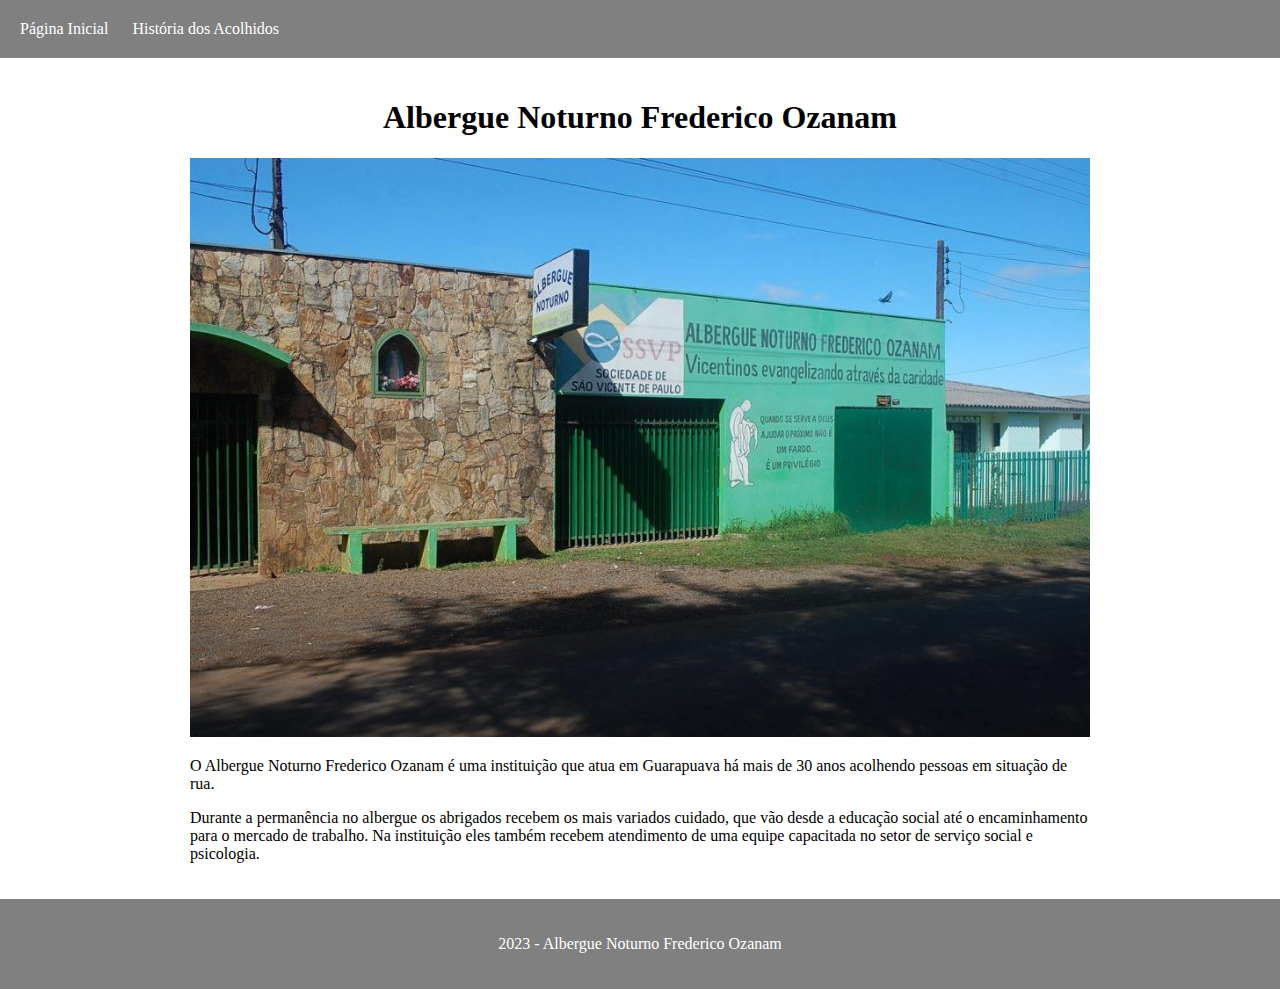
<file: index.html>
<!DOCTYPE html>
<html>
  <head>
    <meta charset="UTF-8">
    <title>Albergue Noturno Frederico Ozanam</title>
    <link rel="stylesheet" href="style.css">
    <meta name="viewport" content="width=device-width, initial-scale=1.0">
  </head>
  <body>
    <header>
      <nav>
        <ul>
          <li><a href="index.html">Página Inicial</a></li>
          <li><a href="historia.html">História dos Acolhidos</a></li>
        </ul>
      </nav>
    </header>
    <main>
      <h1>Albergue Noturno Frederico Ozanam</h1>
      <img src="albergue.jpg">
      <p>
        O Albergue Noturno Frederico Ozanam é uma instituição que atua em Guarapuava há mais de 30 anos 
        acolhendo pessoas em situação de rua.
      </p>
      <p>
        Durante a permanência no albergue os abrigados recebem os mais variados cuidado, que vão desde 
        a educação social até o encaminhamento para o mercado de trabalho. Na instituição eles também 
        recebem atendimento de uma equipe capacitada no setor de serviço social e psicologia.
      </p>
    </main>
    <footer>
      <p>2023 - Albergue Noturno Frederico Ozanam</p>
    </footer>
  </body>
</html>
</file>
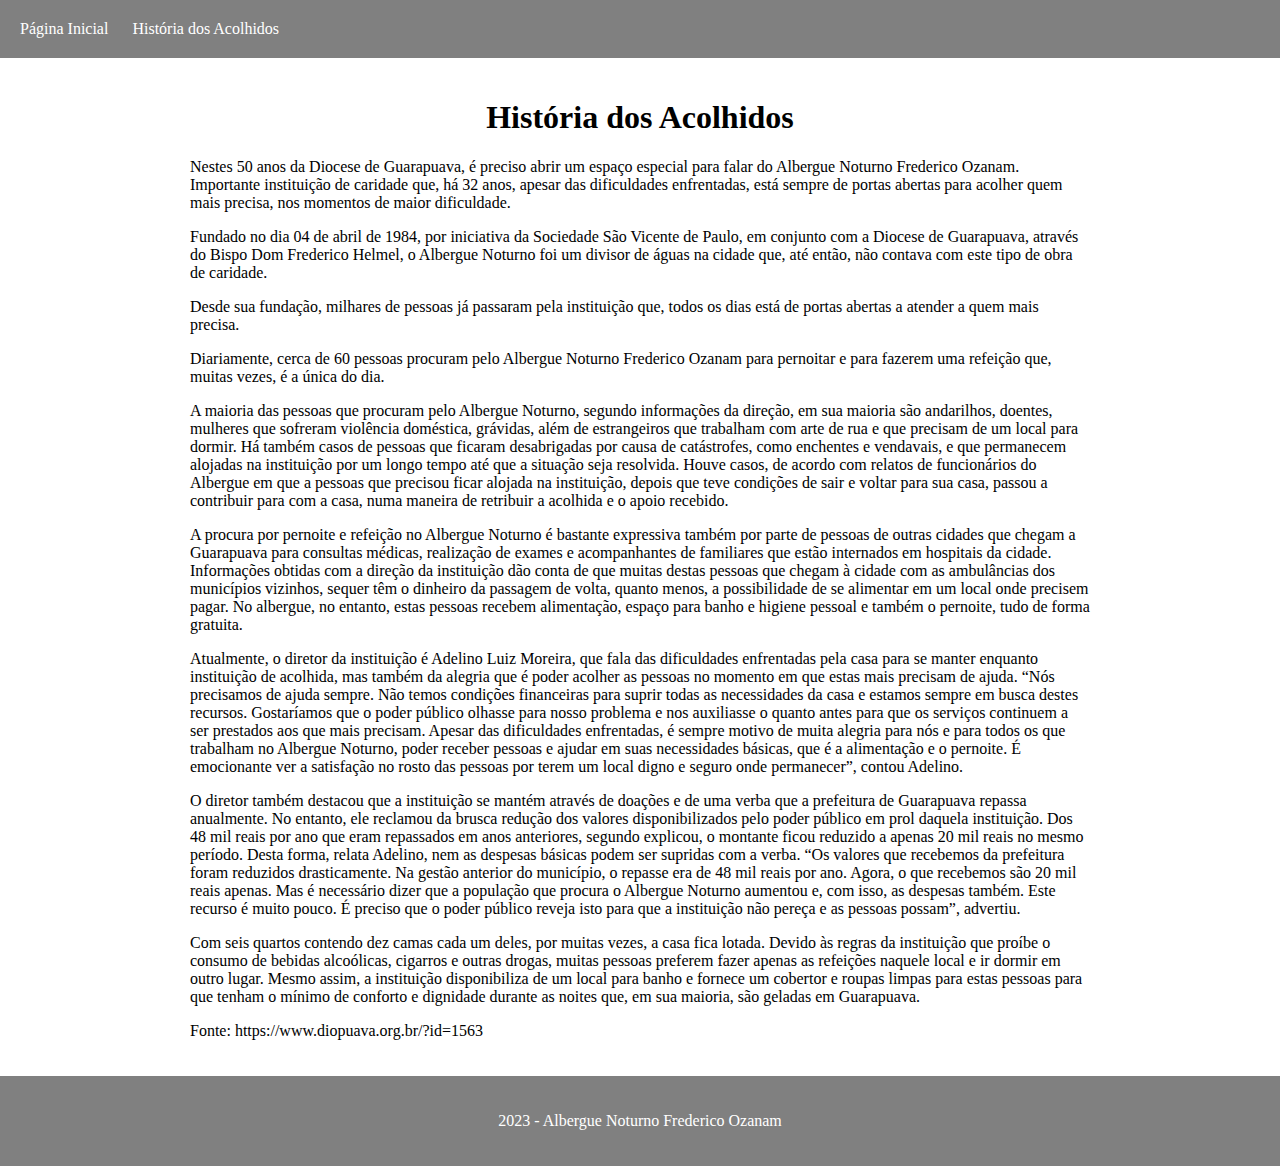
<file: historia.html>
<!DOCTYPE html>
<html>
  <head>
    <meta charset="UTF-8">
    <title>História dos acolhidos</title>
    <link rel="stylesheet" href="style.css">
<meta name="viewport" content="width=device-width, initial-scale=1.0">
  </head>
  <body>
    <header>
      <nav>
        <ul>
          <li><a href="index.html">Página Inicial</a></li>
          <li><a href="historia.html">História dos Acolhidos</a></li>
        </ul>
      </nav>
    </header>
    <main>
      <h1>História dos Acolhidos</h1>
      <p>
        Nestes 50 anos da Diocese de Guarapuava, é preciso abrir um espaço especial para falar do Albergue Noturno Frederico Ozanam. 
        Importante instituição de caridade que, há 32 anos, apesar das dificuldades enfrentadas, está sempre de portas abertas para 
        acolher quem mais precisa, nos momentos de maior dificuldade.
      </p>
      <p>
        Fundado no dia 04 de abril de 1984, por iniciativa da Sociedade São Vicente de Paulo, em conjunto com a Diocese de Guarapuava, 
        através do Bispo Dom Frederico Helmel, o Albergue Noturno foi um divisor de águas na cidade que, até então, não contava com 
        este tipo de obra de caridade.
      </p>
      <p>
        Desde sua fundação, milhares de pessoas já passaram pela instituição que, todos os dias está de portas abertas a atender a 
        quem mais precisa.
      </p>
      <p>
        Diariamente, cerca de 60 pessoas procuram pelo Albergue Noturno Frederico Ozanam para pernoitar e para fazerem uma refeição 
        que, muitas vezes,  é a única do dia.
      </p>
      <p>
        A maioria das pessoas que procuram pelo Albergue Noturno, segundo informações da direção, em sua maioria são andarilhos, 
        doentes, mulheres que sofreram violência doméstica, grávidas, além de estrangeiros que trabalham com arte de rua e que precisam 
        de um local para dormir. Há também casos de pessoas que ficaram desabrigadas por causa de catástrofes, como enchentes e vendavais, 
        e que permanecem alojadas na instituição por um longo tempo até que a situação seja resolvida. Houve casos, de acordo com relatos 
        de funcionários do Albergue em que a pessoas que precisou ficar alojada na instituição, depois que teve condições de sair e voltar 
        para sua casa, passou a contribuir para com a casa, numa maneira de retribuir a acolhida e o apoio recebido.
      </p>
      <p>
        A procura por pernoite e refeição no Albergue Noturno é bastante expressiva também por parte de pessoas de outras cidades que 
        chegam a Guarapuava para consultas médicas, realização de exames e acompanhantes de familiares que estão internados em hospitais 
        da cidade. Informações obtidas com a direção da instituição dão conta de que muitas destas pessoas que chegam à cidade com as 
        ambulâncias dos municípios vizinhos, sequer têm o dinheiro da passagem de volta, quanto menos, a possibilidade de se alimentar em 
        um local onde precisem pagar. No albergue, no entanto, estas pessoas recebem alimentação, espaço para banho e higiene pessoal e 
        também o pernoite, tudo de forma gratuita.
      </p>
      <p>
        Atualmente, o diretor da instituição é Adelino Luiz Moreira, que fala das dificuldades enfrentadas pela casa para se manter 
        enquanto instituição de acolhida, mas também da alegria que é poder acolher as pessoas no momento em que estas mais precisam de 
        ajuda.  “Nós precisamos de ajuda sempre. Não temos condições financeiras para suprir todas as necessidades da casa e estamos sempre 
        em busca destes recursos. Gostaríamos que o poder público olhasse para nosso problema e nos auxiliasse o quanto antes para que os 
        serviços continuem a ser prestados aos que mais precisam. Apesar das dificuldades enfrentadas, é sempre motivo de muita alegria 
        para nós e para todos os que trabalham no Albergue Noturno, poder receber pessoas e ajudar em suas necessidades básicas, que é a 
        alimentação e o pernoite. É emocionante ver a satisfação no rosto das pessoas por terem um local digno e seguro onde permanecer”, 
        contou Adelino.
      </p>
      <p>
        O diretor também destacou que a instituição se mantém através de doações e de uma verba que a prefeitura de Guarapuava repassa 
        anualmente. No entanto, ele reclamou da brusca redução dos valores disponibilizados pelo poder público em prol daquela instituição. 
        Dos 48 mil reais por ano que eram repassados em anos anteriores, segundo explicou, o montante ficou reduzido a apenas 20 mil reais 
        no mesmo período. Desta forma, relata Adelino, nem as despesas básicas podem ser supridas com a verba. “Os valores que recebemos da 
        prefeitura foram reduzidos drasticamente. Na gestão anterior do município, o repasse era de 48 mil reais por ano. Agora, o que 
        recebemos são 20 mil reais apenas. Mas é necessário dizer que a população que procura o Albergue Noturno aumentou e, com isso, as 
        despesas também. Este recurso é muito pouco. É preciso que o poder público reveja isto para que a instituição não pereça e as 
        pessoas possam”, advertiu.
      </p>
      <p>
        Com seis quartos contendo dez camas cada um deles, por muitas vezes, a casa fica lotada. Devido às regras da instituição que 
        proíbe o consumo de bebidas alcoólicas, cigarros e outras drogas, muitas pessoas preferem fazer apenas as refeições naquele local e 
        ir dormir em outro lugar. Mesmo assim, a instituição disponibiliza de um local para banho e fornece um cobertor e roupas limpas para 
        estas pessoas para que tenham o mínimo de conforto e dignidade durante as noites que, em sua maioria, são geladas em Guarapuava.
      </p>
      <p>Fonte: https://www.diopuava.org.br/?id=1563</p>
    </main>
    <footer>
      <p>2023 - Albergue Noturno Frederico Ozanam</p>
    </footer>
  </body>
</html>
</file>
<file: style.css>
body {
  margin: 0;
}

header {
  background-color: gray;
  color: white;
  padding: 20px;
}

footer {
  background-color: gray;
  color: white;
  padding: 20px;
  text-align: center;
}

ul {
  list-style-type: none;
  margin: 0;
  padding: 0;
}

li {
  display: inline;
  margin-right: 20px;
}

a {
  color: white;
  text-decoration: none;
}

main {
  padding: 20px;
  margin-left: auto;
  margin-right: auto;
  width: 100vh;
}

h1 {
  text-align: center;
}

img {
  margin-left: auto;
  margin-right: auto;
  width:100%;
}
</file>
